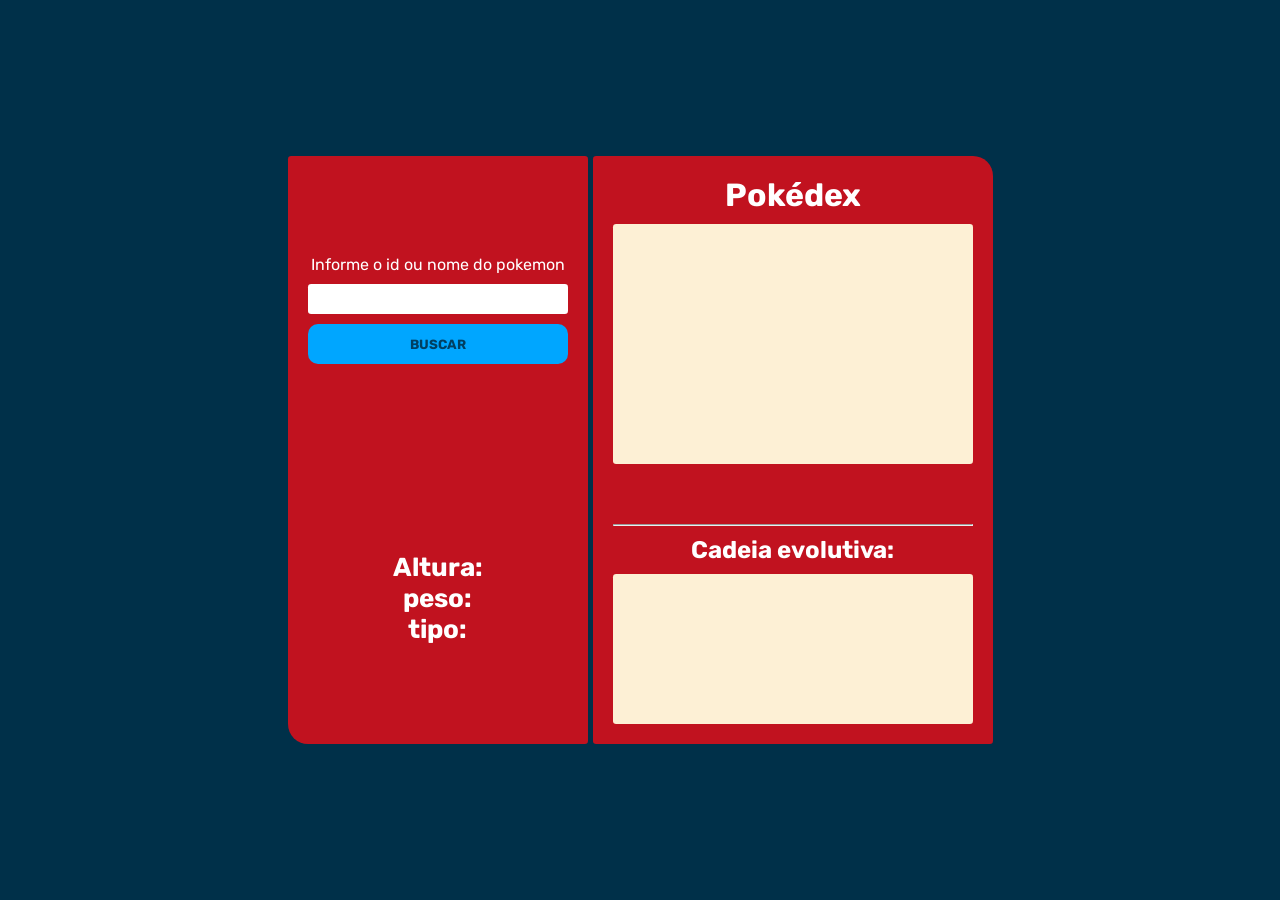
<file: index.html>
<!DOCTYPE html>
<html lang="en">
<head>
    <meta charset="UTF-8">
    <meta name="viewport" content="width=device-width, initial-scale=1.0">
    <title>Pokedex</title>
    <link rel="preconnect" href="https://fonts.googleapis.com">
<link rel="preconnect" href="https://fonts.gstatic.com" crossorigin>
<link href="https://fonts.googleapis.com/css2?family=Rubik:ital,wght@0,300..900;1,300..900&display=swap" rel="stylesheet">
    <link rel="shortcut icon" href="favicon/Poké_Ball_icon.svg.webp" type="image/x-icon">
    <link rel="stylesheet" href="style.css">
</head>
<body class="rubik-regular">
    <div id="pokedex">
        <div id="left">
            <div id="form">
                <label for="pokemon">Informe o id ou nome do pokemon</label>
                <input type="text" name="pokemon" id="pokemon"><br>
                <button id="buscar" onclick="chamarAPI()"><strong>BUSCAR</strong></button>
            </div>
        
            <div id="infos">
                <p><strong>Altura: </strong></p>
                <p><strong>peso: </strong></p>
                <p><strong>tipo: </strong></p>
            </div>

        </div>

        <div id="cartao">
            <h1>Pokédex</h1>
            <div id="imagem">
            </div>

            <div id="nome">
            </div>
            <hr>
            <h2>Cadeia evolutiva:</h2>
            <div id="evo">
                <div class="estagio" id="estagio1">
                </div>
                <div class="estagio" id="estagio2">
                </div>
                <div class="estagio" id="estagio3">
                </div>
            </div>
        </div>
    </div>

    <script src="script.js"></script>
</body>
</html>
</file>
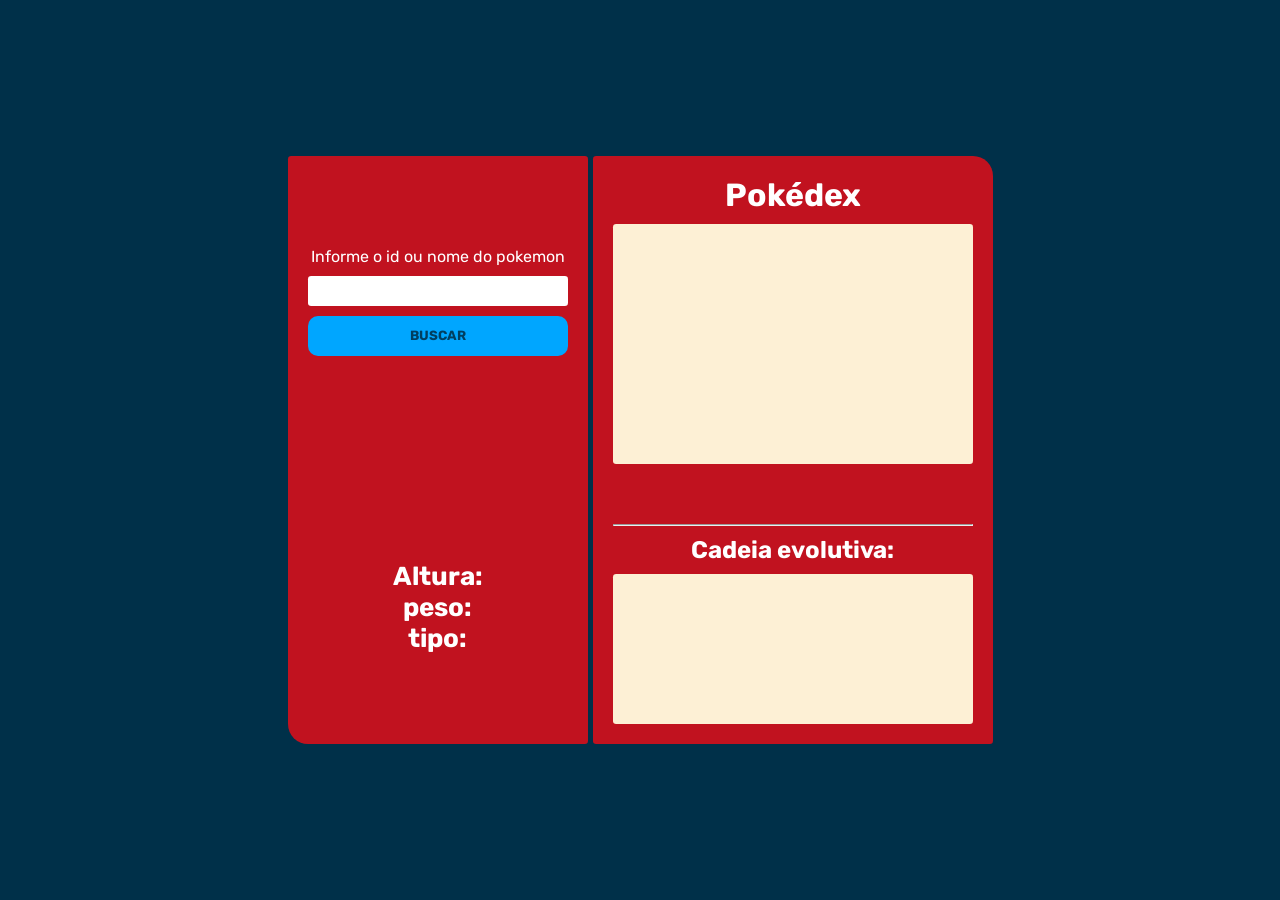
<file: pokedex-avancada/index.html>
<!DOCTYPE html>
<html lang="en">
<head>
    <meta charset="UTF-8">
    <meta name="viewport" content="width=device-width, initial-scale=1.0">
    <title>Pokedex</title>
    <link rel="preconnect" href="https://fonts.googleapis.com">
<link rel="preconnect" href="https://fonts.gstatic.com" crossorigin>
<link href="https://fonts.googleapis.com/css2?family=Rubik:ital,wght@0,300..900;1,300..900&display=swap" rel="stylesheet">
    <link rel="shortcut icon" href="favicon/Poké_Ball_icon.svg.webp" type="image/x-icon">
    <link rel="stylesheet" href="style.css">
</head>
<body class="rubik-regular">
    <div id="pokedex">
        <div id="left">
            <div id="form">
                <label for="pokemon">Informe o id ou nome do pokemon</label>
                <input type="text" name="pokemon" id="pokemon"><br>
                <button id="buscar" onclick="chamarAPI()"><strong>BUSCAR</strong></button>
                <p id="erro" class="msg-erro"></p>
            </div>
        
            <div id="infos">
                <p><strong>Altura: </strong></p>
                <p><strong>peso: </strong></p>
                <p><strong>tipo: </strong></p>
            </div>

        </div>

        <div id="cartao">
            <h1>Pokédex</h1>
            <div id="imagem">
            </div>

            <div id="nome">
            </div>
            <hr>
            <h2>Cadeia evolutiva:</h2>
            <div id="evo">
                <div></div>
            </div>
        </div>
    </div>

    <script src="script.js"></script>
</body>
</html>
</file>
<file: style.css>
*{
    margin: 0;
    box-sizing: border-box;
}

.rubik-regular {
  font-family: "Rubik", sans-serif;
  font-optical-sizing: auto;
  font-weight: 400;
  font-style: normal;
}

body{
    min-height: 100vh;
    min-height: 100dvh;
    padding: 10px;
    display: flex;
    align-items: center;
    justify-content: center;
    background-color: #003049;
    color: white;
}

#pokedex{
    width: 100%;
    max-width: 710px;
    display: flex;
    justify-content: center;
    align-items: stretch;
    gap: 5px;
}

/* ---------- painel esquerdo ---------- */

#left{
    background-color: #C1121F;
    display: flex;
    flex-direction: column;
    text-align: center;
    align-items: center;
    justify-content: space-around;
    gap: 30px;
    padding: 20px 0;
    flex: 0 0 300px;
    width: 300px;
    border-radius: 0.2rem 0.2rem 0.2rem 20px;
}

#form{
    display: flex;
    flex-direction: column;
    width: 100%;
    padding: 0 20px;
}

#form br{
    display: none;
}

#form input{
    margin: 10px 0;
    height: 30px;
    padding: 0 8px;
    font-size: 16px;
    font-family: inherit;
    border: none;
    border-radius: 0.2rem;
}

#form input:focus{
    outline: #00a6ff solid 3px;
}

#form button{
    border-radius: 10px;
    height: 40px;
    border-style: none;
    font-family: inherit;
    background-color: #00a6ff;
    color: #003f61;
    transition: all 0.3s ease;
}

#form button:hover{
    cursor: pointer;
    background-color: #003f61;
    color: white;
}

#infos{
    width: 100%;
    padding: 0 20px;
}

#infos p{
    font-size: 26px;
    overflow-wrap: anywhere; /* nomes de tipo/valores grandes não vazam */
}

/* ---------- cartão ---------- */

#cartao{
    display: flex;
    flex-direction: column;
    background-color: #C1121F;
    text-align: center;
    flex: 0 0 400px;
    width: 400px;
    height: auto;           
    border-radius: 0.2rem 20px 0.2rem 0.2rem;
    color: white;
    padding: 20px;
    gap: 10px;
}

#imagem{
    background-color: #FDF0D5;
    width: 100%;
    height: 240px;
    display: flex;
    align-items: center;
    justify-content: center;
    overflow: hidden;
    border-radius: 0.2rem;
}

#imagem img{
    height: 200px;
    width: auto;
    max-width: 100%;
    object-fit: contain;
    image-rendering: pixelated; /* sprite pequeno ampliado sem ficar borrado */
}

#nome{
    min-height: 40px;
}

#nome h2{
    font-size: 1.2rem;
    overflow-wrap: anywhere;
    text-transform: capitalize;
}

/* ---------- cadeia evolutiva ---------- */

#evo{
    background-color: #FDF0D5;
    color: black;
    min-height: 150px;
    display: flex;
    flex-wrap: wrap;         /* em telas estreitas os estágios quebram de linha */
    align-items: center;
    justify-content: space-around;
    gap: 8px;
    padding: 10px;
    border-radius: 0.2rem;
}

.estagio{
    visibility: hidden;
    display: flex;
    flex-direction: column;
    align-items: center;
    justify-content: center;
    flex: 1 1 90px;
    min-width: 0;
    max-width: 115px;
    min-height: 120px;
    padding: 5px 10px;
    font-size: 14px;
    text-align: center;
    overflow-wrap: anywhere;
    text-transform: capitalize;
    background-color: #C1121F20;
    border-radius: 0.2rem;
}

.estagio img{
    width: 72px;
    height: 72px;
    object-fit: contain;
    image-rendering: pixelated;
}

/* ---------- responsivo ---------- */

@media(width < 780px){
    body{
        align-items: flex-start;
    }

    #pokedex{
        flex-direction: column;
        align-items: center;
    }

    #left,
    #cartao{
        flex: 0 0 auto;
        width: 100%;
        max-width: 400px;
    }

    #left{
        border-radius: 20px 0.2rem 0.2rem 0.2rem;
    }

    #cartao{
        border-radius: 0.2rem 0.2rem 20px 0.2rem;
    }
}

@media(width < 410px){
    body{
        padding: 10px;
    }

    #infos p{
        font-size: 22px;
    }

    #imagem{
        height: 200px;
    }

    #imagem img{
        height: 160px;
    }
}
</file>
<file: pokedex-avancada/style.css>
*{
    margin: 0;
    box-sizing: border-box;
}

.rubik-regular {
  font-family: "Rubik", sans-serif;
  font-optical-sizing: auto;
  font-weight: 400;
  font-style: normal;
}

body{
    min-height: 100vh;
    min-height: 100dvh;
    padding: 10px;
    display: flex;
    align-items: center;
    justify-content: center;
    background-color: #003049;
    color: white;
}

#pokedex{
    width: 100%;
    max-width: 710px;
    display: flex;
    justify-content: center;
    align-items: stretch;
    gap: 5px;
}

/* ---------- painel esquerdo ---------- */

#left{
    background-color: #C1121F;
    display: flex;
    flex-direction: column;
    text-align: center;
    align-items: center;
    justify-content: space-around;
    gap: 30px;
    padding: 20px 0;
    flex: 0 0 300px;
    width: 300px;
    border-radius: 0.2rem 0.2rem 0.2rem 20px;
}

#form{
    display: flex;
    flex-direction: column;
    width: 100%;
    padding: 0 20px;
}

#form br{
    display: none;
}

#form input{
    margin: 10px 0;
    height: 30px;
    padding: 0 8px;
    font-size: 16px;
    font-family: inherit;
    border: none;
    border-radius: 0.2rem;
}

#form input:focus{
    outline: #00a6ff solid 3px;
}

#form button{
    border-radius: 10px;
    height: 40px;
    border-style: none;
    font-family: inherit;
    background-color: #00a6ff;
    color: #003f61;
    transition: all 0.3s ease;
}

#form button:hover{
    cursor: pointer;
    background-color: #003f61;
    color: white;
}

#infos{
    width: 100%;
    padding: 0 20px;
}

#infos p{
    font-size: 26px;
    overflow-wrap: anywhere; /* nomes de tipo/valores grandes não vazam */
}

.msg-erro{
    visibility: hidden;
    color: #C1121F;
    font-size: 18px;
    margin-top: 10px;
    padding: 0.75rem;
    border-radius: 0.2rem;
    background-color: #FDF0D5;
}

/* ---------- cartão ---------- */

#cartao{
    display: flex;
    flex-direction: column;
    background-color: #C1121F;
    text-align: center;
    flex: 0 0 400px;
    width: 400px;
    height: auto;           
    border-radius: 0.2rem 20px 0.2rem 0.2rem;
    color: white;
    padding: 20px;
    gap: 10px;
}

#imagem{
    background-color: #FDF0D5;
    width: 100%;
    height: 240px;
    display: flex;
    align-items: center;
    justify-content: center;
    overflow: hidden;
    border-radius: 0.2rem;
}

#imagem img{
    height: 200px;
    width: auto;
    max-width: 100%;
    object-fit: contain;
    image-rendering: pixelated; /* sprite pequeno ampliado sem ficar borrado */
}

#nome{
    min-height: 40px;
}

#nome h2{
    font-size: 1.2rem;
    overflow-wrap: anywhere;
    text-transform: capitalize;
}

/* ---------- cadeia evolutiva ---------- */

#evo{
    background-color: #FDF0D5;
    color: black;
    min-height: 150px;
    display: flex;
    flex-wrap: wrap;         /* em telas estreitas os estágios quebram de linha */
    align-items: center;
    justify-content: space-around;
    gap: 8px;
    padding: 10px;
    border-radius: 0.2rem;
}

.estagio{
    display: flex;
    flex-direction: column;
    align-items: center;
    justify-content: center;
    flex: 1 1 90px;
    min-width: 0;
    max-width: 115px;
    min-height: 120px;
    padding: 5px 10px;
    font-size: 14px;
    text-align: center;
    overflow-wrap: anywhere;
    text-transform: capitalize;
    background-color: #C1121F20;
    border-radius: 0.2rem;
}

.estagio img{
    width: 72px;
    height: 72px;
    object-fit: contain;
    image-rendering: pixelated;
}

/* ---------- responsivo ---------- */

@media(width < 780px){
    body{
        align-items: flex-start;
    }

    #pokedex{
        flex-direction: column;
        align-items: center;
    }

    #left,
    #cartao{
        flex: 0 0 auto;
        width: 100%;
        max-width: 400px;
    }

    #left{
        border-radius: 20px 0.2rem 0.2rem 0.2rem;
    }

    #cartao{
        border-radius: 0.2rem 0.2rem 20px 0.2rem;
    }
}

@media(width < 410px){
    body{
        padding: 10px;
    }

    #infos p{
        font-size: 22px;
    }

    #imagem{
        height: 200px;
    }

    #imagem img{
        height: 160px;
    }
}
</file>
